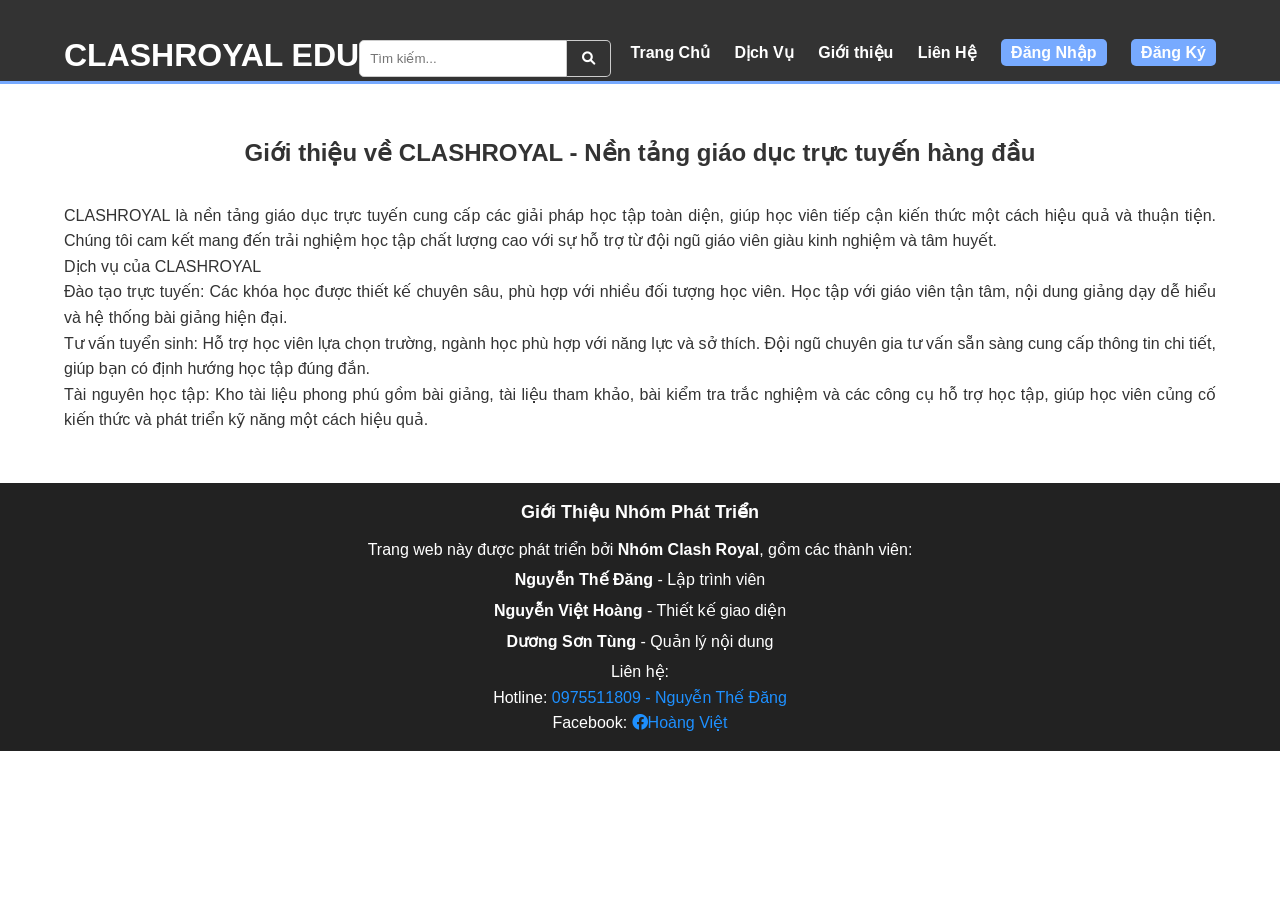
<file: about.html>
<!DOCTYPE html>
<html lang="vi">
<head>
    <meta charset="UTF-8">
    <meta name="viewport" content="width=device-width, initial-scale=1.0">
    <title>Giới thiệu</title>
    <link rel="stylesheet" href="https://cdnjs.cloudflare.com/ajax/libs/font-awesome/6.0.0-beta3/css/all.min.css">
    <link rel="stylesheet" href="styles.css">
</head>
<body>
    <header>
        <div class="container">
            <h1>CLASHROYAL EDU</h1>
            <nav>
                <ul>
                    <li><a href="index.html">Trang Chủ</a></li>
                    <li><a href="services.html">Dịch Vụ</a></li>
                    <li><a href="about.html" class="active">Giới thiệu</a></li>
                    <li><a href="contact.html">Liên Hệ</a></li>
                    <li><a href="login.html" class="btn-login">Đăng Nhập</a></li>
                    <li><a href="signup.html" class="btn-signup">Đăng Ký</a></li>
                </ul>
            </nav>
            <div class="search-bar">
                <form action="/search" method="get">
                    <input type="text" placeholder="Tìm kiếm..." name="query">
                    <button type="submit"><i class="fas fa-search"></i></button>
                </form>
            </div>
        </div>
    </header>

    <section class="about">
        <div class="container">
            <h2>Giới thiệu về CLASHROYAL - Nền tảng giáo dục trực tuyến hàng đầu</h2>
            <p>CLASHROYAL là nền tảng giáo dục trực tuyến cung cấp các giải pháp học tập toàn diện, giúp học viên tiếp cận kiến thức một cách hiệu quả và thuận tiện. Chúng tôi cam kết mang đến trải nghiệm học tập chất lượng cao với sự hỗ trợ từ đội ngũ giáo viên giàu kinh nghiệm và tâm huyết.</p>
            <p>Dịch vụ của CLASHROYAL</p>
            <p>Đào tạo trực tuyến: Các khóa học được thiết kế chuyên sâu, phù hợp với nhiều đối tượng học viên. Học tập với giáo viên tận tâm, nội dung giảng dạy dễ hiểu và hệ thống bài giảng hiện đại.</p>
            <p>Tư vấn tuyển sinh: Hỗ trợ học viên lựa chọn trường, ngành học phù hợp với năng lực và sở thích. Đội ngũ chuyên gia tư vấn sẵn sàng cung cấp thông tin chi tiết, giúp bạn có định hướng học tập đúng đắn.</p>
            <p>Tài nguyên học tập: Kho tài liệu phong phú gồm bài giảng, tài liệu tham khảo, bài kiểm tra trắc nghiệm và các công cụ hỗ trợ học tập, giúp học viên củng cố kiến thức và phát triển kỹ năng một cách hiệu quả.</p>
        </div>
    </section>

    <div class="footer">
        <h3>Giới Thiệu Nhóm Phát Triển</h3>
        <p>Trang web này được phát triển bởi <strong>Nhóm Clash Royal</strong>, gồm các thành viên:</p>
        <ul>
            <li><strong>Nguyễn Thế Đăng</strong> - Lập trình viên</li>
            <li><strong>Nguyễn Việt Hoàng</strong> - Thiết kế giao diện</li>
            <li><strong>Dương Sơn Tùng</strong> - Quản lý nội dung</li>
        </ul>
        <p>Liên hệ:</p>
        <p>Hotline: <a href="tel:0975511809">0975511809 - Nguyễn Thế Đăng</a></p>
        <p>Facebook: <a href="https://www.facebook.com/profile.php?id=100059034403064"><i class="fab fa-facebook"></i>Hoàng Việt</a></p>
    </div>
</body>
</html>
</file>
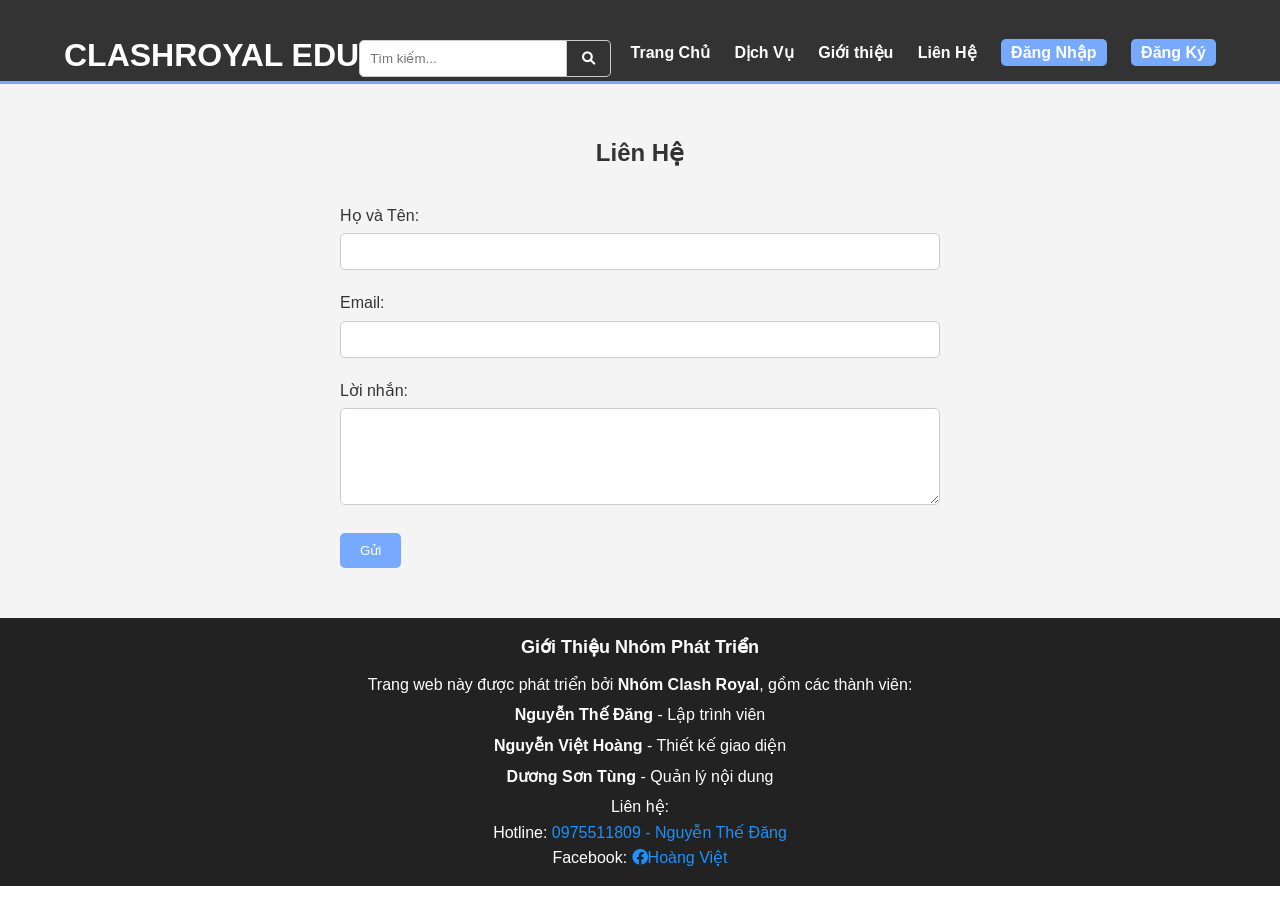
<file: contact.html>
<!DOCTYPE html>
<html lang="vi">
<head>
    <meta charset="UTF-8">
    <meta name="viewport" content="width=device-width, initial-scale=1.0">
    <title>Liên Hệ</title>
    <link rel="stylesheet" href="https://cdnjs.cloudflare.com/ajax/libs/font-awesome/6.0.0-beta3/css/all.min.css">
    <link rel="stylesheet" href="styles.css">
</head>
<body>
    <header>
        <div class="container">
            <h1>CLASHROYAL EDU</h1>
            <nav>
                <ul>
                    <li><a href="index.html">Trang Chủ</a></li>
                    <li><a href="services.html">Dịch Vụ</a></li>
                    <li><a href="about.html">Giới thiệu</a></li>
                    <li><a href="contact.html" class="active">Liên Hệ</a></li>
                    <li><a href="login.html" class="btn-login">Đăng Nhập</a></li>
                    <li><a href="signup.html" class="btn-signup">Đăng Ký</a></li>
                </ul>
            </nav>
            <div class="search-bar">
                <form action="/search" method="get">
                    <input type="text" placeholder="Tìm kiếm..." name="query">
                    <button type="submit"><i class="fas fa-search"></i></button>
                </form>
            </div>
        </div>
    </header>

    <section class="contact">
        <div class="container">
            <h2>Liên Hệ</h2>
            <form action="#" method="post">
                <label for="name">Họ và Tên:</label>
                <input type="text" id="name" name="name" required>

                <label for="email">Email:</label>
                <input type="email" id="email" name="email" required>

                <label for="message">Lời nhắn:</label>
                <textarea id="message" name="message" rows="5" required></textarea>

                <button type="submit">Gửi</button>
            </form>
        </div>
    </section>

    <div class="footer">
        <h3>Giới Thiệu Nhóm Phát Triển</h3>
        <p>Trang web này được phát triển bởi <strong>Nhóm Clash Royal</strong>, gồm các thành viên:</p>
        <ul>
            <li><strong>Nguyễn Thế Đăng</strong> - Lập trình viên</li>
            <li><strong>Nguyễn Việt Hoàng</strong> - Thiết kế giao diện</li>
            <li><strong>Dương Sơn Tùng</strong> - Quản lý nội dung</li>
        </ul>
        <p>Liên hệ:</p>
        <p>Hotline: <a href="tel:0975511809">0975511809 - Nguyễn Thế Đăng</a></p>
        <p>Facebook: <a href="https://www.facebook.com/profile.php?id=100059034403064"><i class="fab fa-facebook"></i>Hoàng Việt</a></p>
    </div>
</body>
</html>
</file>
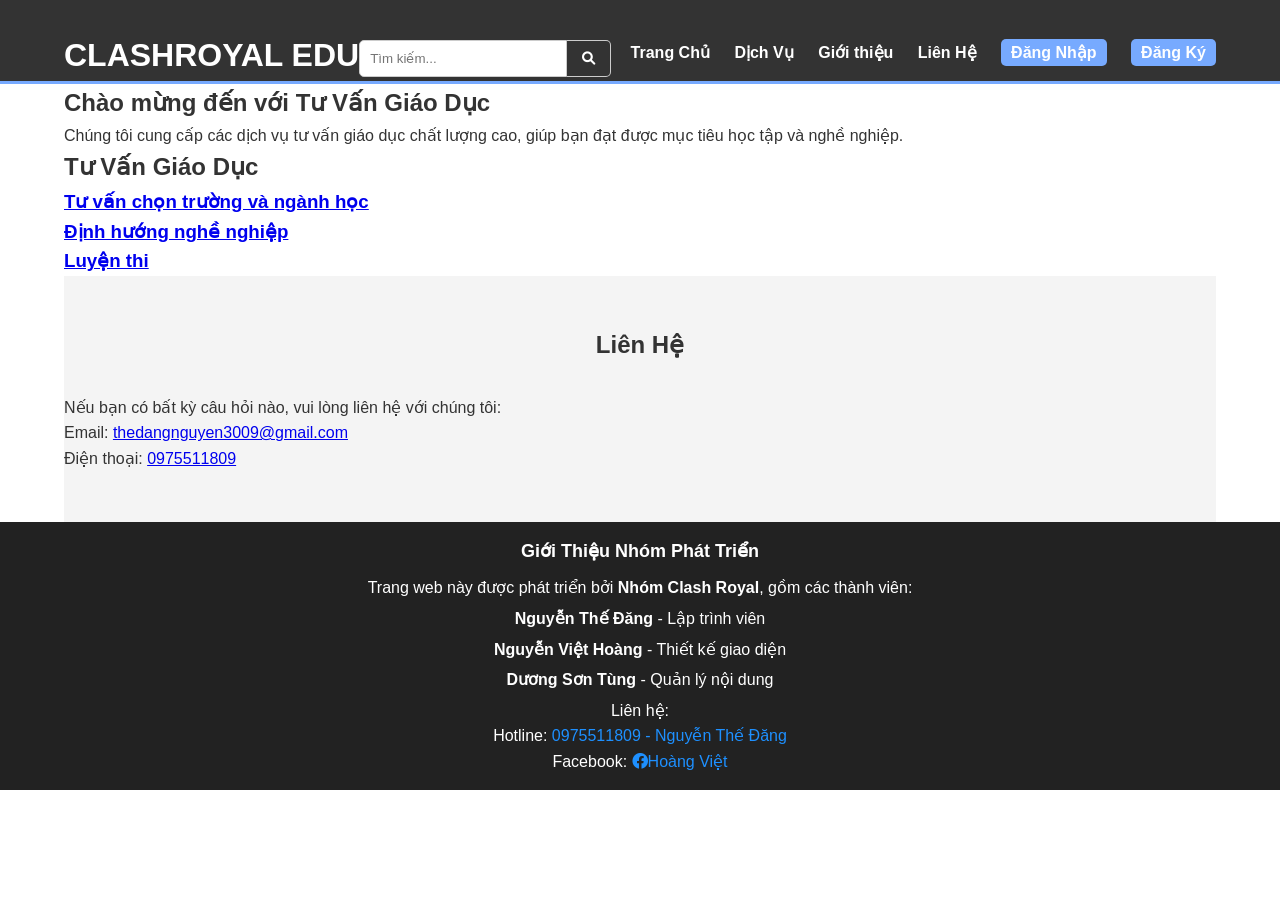
<file: edu.html>
<!DOCTYPE html>
<html lang="vi">
<head>
    <meta charset="UTF-8">
    <meta name="viewport" content="width=device-width, initial-scale=1.0">
    <meta name="description" content="CLASHROYAL EDU cung cấp dịch vụ tư vấn giáo dục, hỗ trợ du học, định hướng nghề nghiệp và luyện thi.">
    <meta name="keywords" content="tư vấn giáo dục, du học, hướng nghiệp, luyện thi, CLASHROYAL EDU">
    <meta name="author" content="Nhóm Clash Royal">
    <title>Tư Vấn Giáo Dục</title>
    <link rel="icon" href="favicon.ico" type="image/x-icon">
    <link rel="stylesheet" href="https://cdnjs.cloudflare.com/ajax/libs/font-awesome/6.0.0-beta3/css/all.min.css">
    <link rel="stylesheet" href="styles.css">
</head>
<body>
    <header>
        <div class="container">
            <h1>CLASHROYAL EDU</h1>
            <nav>
                <ul>
                    <li><a href="index.html" class="active">Trang Chủ</a></li>
                    <li><a href="services.html">Dịch Vụ</a></li>
                    <li><a href="about.html">Giới thiệu</a></li>
                    <li><a href="contact.html">Liên Hệ</a></li>
                    <li><a href="login.html" class="btn-login">Đăng Nhập</a></li>
                    <li><a href="signup.html" class="btn-signup">Đăng Ký</a></li>
                </ul>
            </nav>
            <div class="search-bar">
                <form action="/search" method="get">
                    <input type="text" placeholder="Tìm kiếm..." name="query">
                    <button type="submit"><i class="fas fa-search"></i></button>
                </form>
            </div>
        </div>
    </header>
    <div class="container">
        <section id="home" class="home">
            <h2>Chào mừng đến với Tư Vấn Giáo Dục</h2>
            <p>Chúng tôi cung cấp các dịch vụ tư vấn giáo dục chất lượng cao, giúp bạn đạt được mục tiêu học tập và nghề nghiệp.</p>
        </section>

        <section id="edu-1" class="edu-1">
            <h2>Tư Vấn Giáo Dục</h2>
                <h3><a href="https://diemthi.tuyensinh247.com/tu-van-chon-truong.html#google_vignette">Tư vấn chọn trường và ngành học</a></h3>
                <h3><a href="https://hrchannels.com/uptalent/dinh-huong-nghe-nghiep-cho-tuong-lai.html">Định hướng nghề nghiệp</a></h3>
                <h3><a href="https://hocaz.vn/luyen-thi-thpt-qg">Luyện thi</a></h3>
        </section>
        <section id="contact" class="contact">
            <h2>Liên Hệ</h2>
            <p>Nếu bạn có bất kỳ câu hỏi nào, vui lòng liên hệ với chúng tôi:</p>
            <p>Email: <a href="mailto:thedangnguyen3009@gmail.com">thedangnguyen3009@gmail.com</a></p>
            <p>Điện thoại: <a href="tel:0975511809">0975511809</a></p>
        </section>
    </div>
    <footer class="footer">
        <h3>Giới Thiệu Nhóm Phát Triển</h3>
        <p>Trang web này được phát triển bởi <strong>Nhóm Clash Royal</strong>, gồm các thành viên:</p>
        <ul>
            <li><strong>Nguyễn Thế Đăng</strong> - Lập trình viên</li>
            <li><strong>Nguyễn Việt Hoàng</strong> - Thiết kế giao diện</li>
            <li><strong>Dương Sơn Tùng</strong> - Quản lý nội dung</li>
        </ul>
        <p>Liên hệ:</p>
        <p>Hotline: <a href="tel:0975511809">0975511809 - Nguyễn Thế Đăng</a></p>
        <p>Facebook: <a href="https://www.facebook.com/profile.php?id=100059034403064"><i class="fab fa-facebook"></i>Hoàng Việt</a></p>
    </footer>
</body>
</html>
</file>
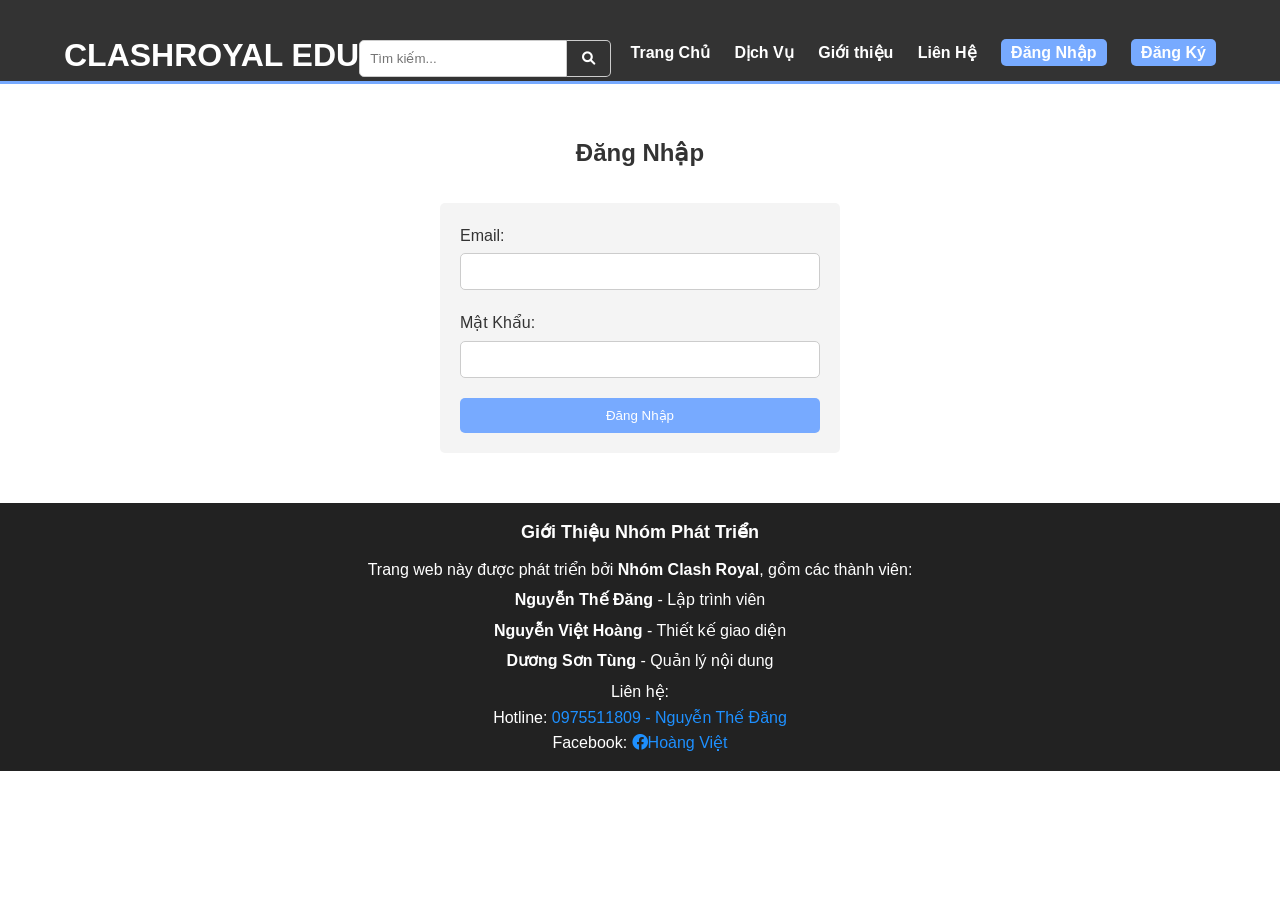
<file: login.html>
<!DOCTYPE html>
<html lang="vi">
<head>
    <meta charset="UTF-8">
    <meta name="viewport" content="width=device-width, initial-scale=1.0">
    <title>Đăng Nhập</title>
    <link rel="stylesheet" href="https://cdnjs.cloudflare.com/ajax/libs/font-awesome/6.0.0-beta3/css/all.min.css">
    <link rel="stylesheet" href="styles.css">
</head>
<body>
    <header>
        <div class="container">
            <h1>CLASHROYAL EDU</h1>
            <nav>
                <ul>
                    <li><a href="index.html">Trang Chủ</a></li>
                    <li><a href="services.html">Dịch Vụ</a></li>
                    <li><a href="about.html">Giới thiệu</a></li>
                    <li><a href="contact.html" class="active">Liên Hệ</a></li>
                    <li><a href="login.html" class="btn-login">Đăng Nhập</a></li>
                    <li><a href="signup.html" class="btn-signup">Đăng Ký</a></li>
                </ul>
            </nav>
            <div class="search-bar">
                <form action="/search" method="get">
                    <input type="text" placeholder="Tìm kiếm..." name="query">
                    <button type="submit"><i class="fas fa-search"></i></button>
                </form>
            </div>
        </div>
    </header>

    <section id="login" class="auth-section">
        <div class="container">
            <h2>Đăng Nhập</h2>
            <form id="login-form" action="#" method="post">
                <label for="login-email">Email:</label>
                <input type="email" id="login-email" name="login-email" required>

                <label for="login-password">Mật Khẩu:</label>
                <input type="password" id="login-password" name="login-password" required>

                <button type="submit">Đăng Nhập</button>
            </form>
        </div>
    </section>

    <div class="footer">
        <h3>Giới Thiệu Nhóm Phát Triển</h3>
        <p>Trang web này được phát triển bởi <strong>Nhóm Clash Royal</strong>, gồm các thành viên:</p>
        <ul>
            <li><strong>Nguyễn Thế Đăng</strong> - Lập trình viên</li>
            <li><strong>Nguyễn Việt Hoàng</strong> - Thiết kế giao diện</li>
            <li><strong>Dương Sơn Tùng</strong> - Quản lý nội dung</li>
        </ul>
        <p>Liên hệ:</p>
        <p>Hotline: <a href="tel:0975511809">0975511809 - Nguyễn Thế Đăng</a></p>
        <p>Facebook: <a href="https://www.facebook.com/profile.php?id=100059034403064"><i class="fab fa-facebook"></i>Hoàng Việt</a></p>
    </div>
</body>
</html>
</file>
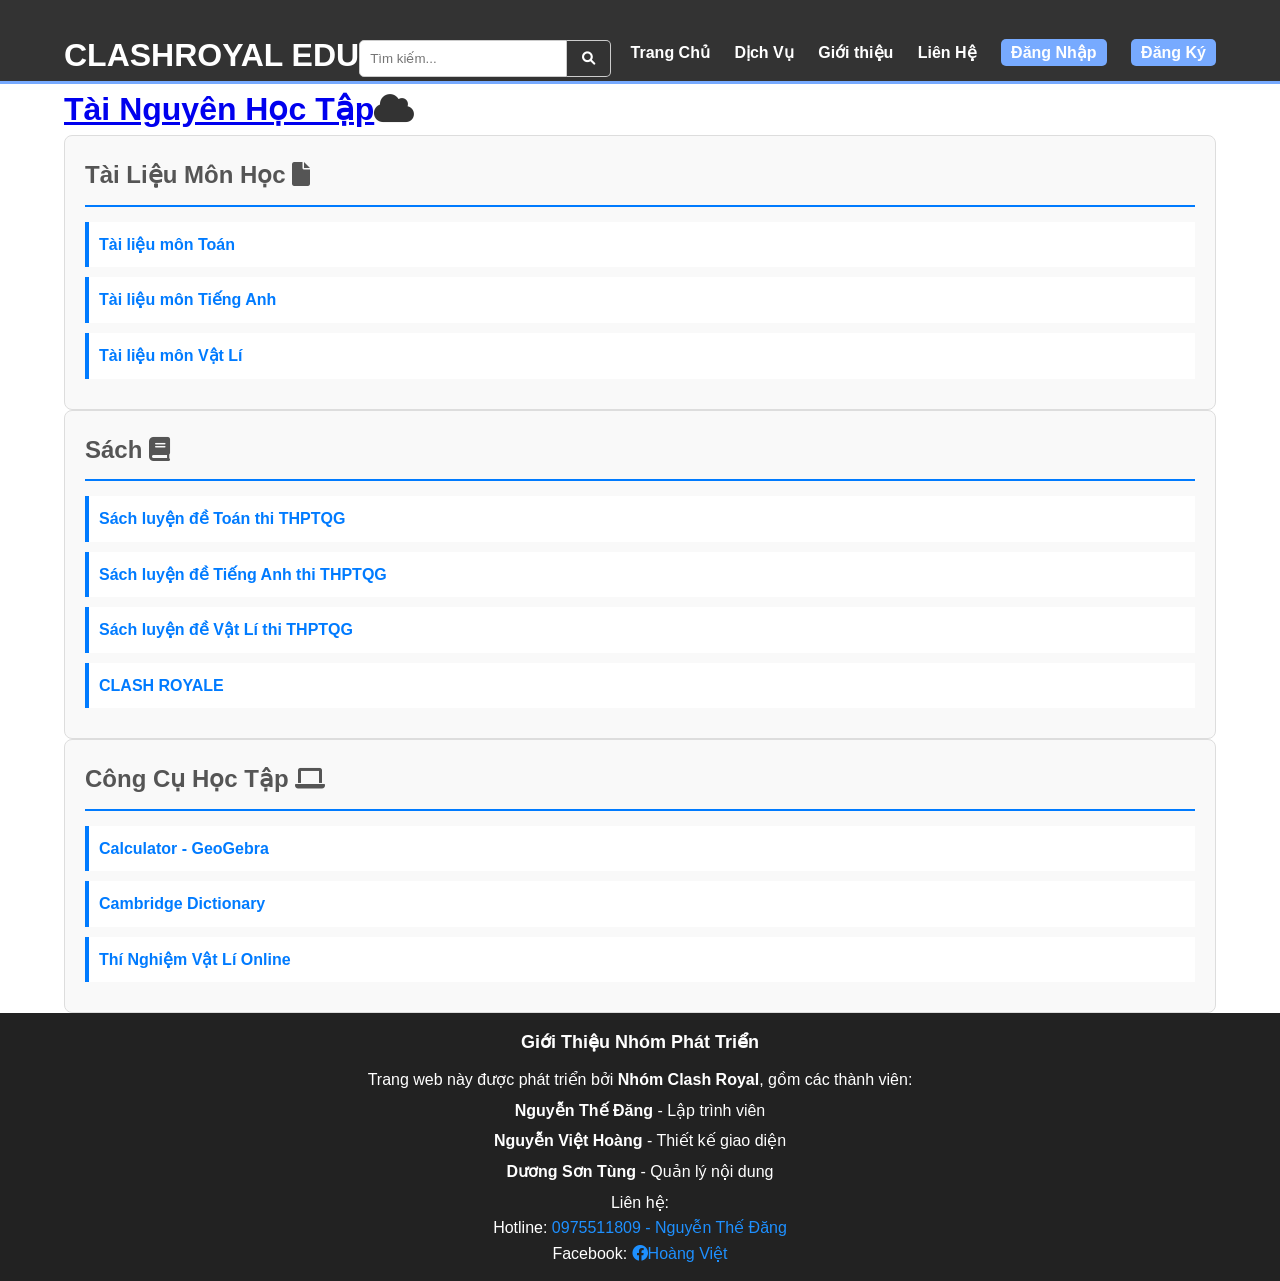
<file: phao.html>
<!DOCTYPE html>
<html lang="vi">
<head>
    <meta charset="UTF-8">
    <meta name="viewport" content="width=device-width, initial-scale=1.0">
    <title>Tài Nguyên Học Tập</title>
    <link rel="stylesheet" href="https://cdnjs.cloudflare.com/ajax/libs/font-awesome/6.0.0-beta3/css/all.min.css">
    <link rel="stylesheet" href="styles.css">
</head>
<body>
    <header>
        <div class="container">
            <h1>CLASHROYAL EDU</h1>
            <nav>
                <ul>
                    <li><a href="index.html" class="active">Trang Chủ</a></li>
                    <li><a href="services.html">Dịch Vụ</a></li>
                    <li><a href="about.html">Giới thiệu</a></li>
                    <li><a href="contact.html">Liên Hệ</a></li>
                    <li><a href="login.html" class="btn-login">Đăng Nhập</a></li>
                    <li><a href="signup.html" class="btn-signup">Đăng Ký</a></li>
                </ul>
            </nav>
            <div class="search-bar">
                <form action="/search" method="get">
                    <input type="text" placeholder="Tìm kiếm..." name="query">
                    <button type="submit"><i class="fas fa-search"></i></button>
                </form>
            </div>
        </div>
    </header>
    <div class="container">
        <h1><a href="phao.html">Tài Nguyên Học Tập</a><i class="fas fa-cloud"></i></h1>
        <div class="resource-category">
            <h2>Tài Liệu Môn Học <i class="fas fa-file"></i></h2>
            <ul class="resource-list">
                <li><a href="https://www.facebook.com/dovanduc2020" target="_blank">Tài liệu môn Toán</a></li>
                <li><a href="https://www.facebook.com/profile.php?id=100062190998932" target="_blank">Tài liệu môn Tiếng Anh</a></li>
                <li><a href="https://www.facebook.com/groups/875806032944605" target="_blank">Tài liệu môn Vật Lí</a></li>
            </ul>
        </div>

        <div class="resource-category">
            <h2>Sách <i class="fas fa-book"></i></h2>
            <ul class="resource-list">
                <li><a href="https://moon.vn/sach-id/50-de-minh-hoa-mon-toan-hoc-tnpt-2025-19750545" target="_blank">Sách luyện đề Toán thi THPTQG</a></li>
                <li><a href="https://moon.vn/sach-id/50-de-minh-hoa-mon-tieng-anh-tnpt-2025-19750901" target="_blank">Sách luyện đề Tiếng Anh thi THPTQG</a></li>
                <li><a href="https://moon.vn/sach-id/50-de-minh-hoa-mon-vat-li-tnpt-2025-19750684" target="_blank">Sách luyện đề Vật Lí thi THPTQG</a></li>
                <li><a href="https://support.supercell.com/clash-royale/en/" target="_blank">CLASH ROYALE</a></li>
            </ul>
        </div>

        <div class="resource-category">
            <h2>Công Cụ Học Tập <i class="fas fa-laptop"></i></h2>
            <ul class="resource-list">
                <li><a href="https://www.geogebra.org/calculator" target="_blank">Calculator - GeoGebra</a></li>
                <li><a href="https://dictionary.cambridge.org/vi/" target="_blank">Cambridge Dictionary</a></li>
                <li><a href="https://phet.colorado.edu/vi/simulations/filter?subjects=physics&type=html" target="_blank">Thí Nghiệm Vật Lí Online</a></li>
            </ul>
        </div>
    </div>
    <div class="footer">
        <h3>Giới Thiệu Nhóm Phát Triển</h3>
        <p>Trang web này được phát triển bởi <strong>Nhóm Clash Royal</strong>, gồm các thành viên:</p>
        <ul>
            <li><strong>Nguyễn Thế Đăng</strong> - Lập trình viên</li>
            <li><strong>Nguyễn Việt Hoàng</strong> - Thiết kế giao diện</li>
            <li><strong>Dương Sơn Tùng</strong> - Quản lý nội dung</li>
        </ul>
        <p>Liên hệ:</p>
        <p>Hotline: <a href="tel:0975511809">0975511809 - Nguyễn Thế Đăng</a></p>
        <p>Facebook: <a href="https://www.facebook.com/profile.php?id=100059034403064"><i class="fab fa-facebook"></i>Hoàng Việt</a></p>
    </div>
</body>
</html>
</file>
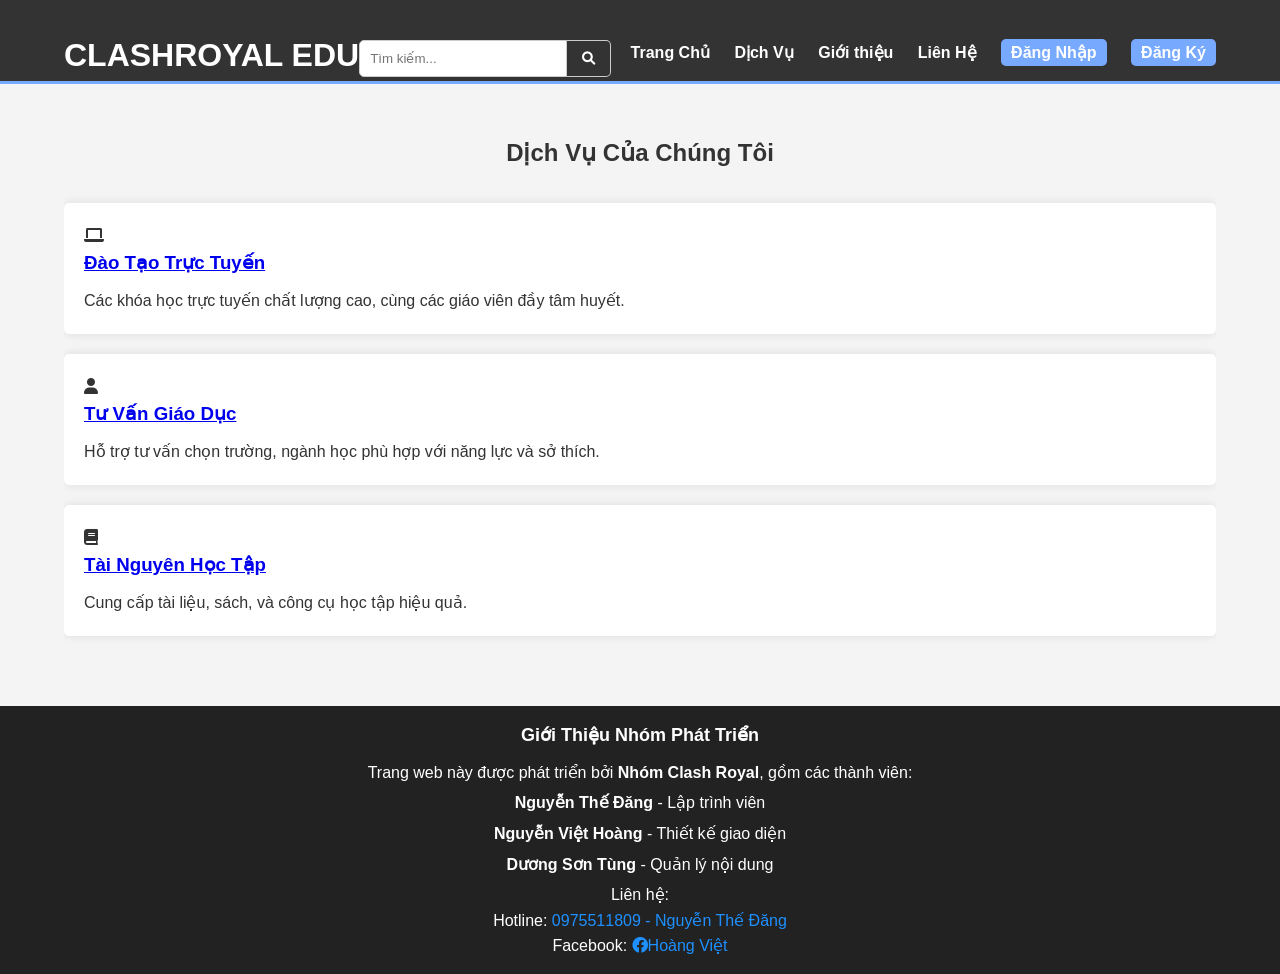
<file: services.html>
<!DOCTYPE html>
<html lang="vi">
<head>
    <meta charset="UTF-8">
    <meta name="viewport" content="width=device-width, initial-scale=1.0">
    <title>Dịch Vụ</title>
    <link rel="stylesheet" href="https://cdnjs.cloudflare.com/ajax/libs/font-awesome/6.0.0-beta3/css/all.min.css">
    <link rel="stylesheet" href="styles.css">
</head>
<body>
    <header>
        <div class="container">
            <h1>CLASHROYAL EDU</h1>
            <nav>
                <ul>
                    <li><a href="index.html">Trang Chủ</a></li>
                    <li><a href="services.html" class="active">Dịch Vụ</a></li>
                    <li><a href="about.html">Giới thiệu</a></li>
                    <li><a href="contact.html">Liên Hệ</a></li>
                    <li><a href="login.html" class="btn-login">Đăng Nhập</a></li>
                    <li><a href="signup.html" class="btn-signup">Đăng Ký</a></li>
                </ul>
            </nav>
            <div class="search-bar">
                <form action="/search" method="get">
                    <input type="text" placeholder="Tìm kiếm..." name="query">
                    <button type="submit"><i class="fas fa-search"></i></button>
                </form>
            </div>
        </div>
    </header>
    <section class="services">
        <div class="container">
            <h2>Dịch Vụ Của Chúng Tôi</h2>
            <div class="service-item">
                <i class="fas fa-laptop"></i>
                <h3><a href="subject.html">Đào Tạo Trực Tuyến</a></h3>
                <p>Các khóa học trực tuyến chất lượng cao, cùng các giáo viên đầy tâm huyết.</p>
            </div>
            <div class="service-item">
                <i class="fas fa-user"></i>
                <h3><a href="edu.html">Tư Vấn Giáo Dục</a></h3>
                <p>Hỗ trợ tư vấn chọn trường, ngành học phù hợp với năng lực và sở thích.</p>
            </div>
            <div class="service-item">
                <i class="fas fa-book"></i>
                <h3><a href="phao.html">Tài Nguyên Học Tập</a></h3>
                <p>Cung cấp tài liệu, sách, và công cụ học tập hiệu quả.</p>
            </div>
        </div>
    </section>

    <div class="footer">
        <h3>Giới Thiệu Nhóm Phát Triển</h3>
        <p>Trang web này được phát triển bởi <strong>Nhóm Clash Royal</strong>, gồm các thành viên:</p>
        <ul>
            <li><strong>Nguyễn Thế Đăng</strong> - Lập trình viên</li>
            <li><strong>Nguyễn Việt Hoàng</strong> - Thiết kế giao diện</li>
            <li><strong>Dương Sơn Tùng</strong> - Quản lý nội dung</li>
        </ul>
        <p>Liên hệ:</p>
        <p>Hotline: <a href="tel:0975511809">0975511809 - Nguyễn Thế Đăng</a></p>
        <p>Facebook: <a href="https://www.facebook.com/profile.php?id=100059034403064"><i class="fab fa-facebook"></i>Hoàng Việt</a></p>
    </div>
</body>
</html>
</file>
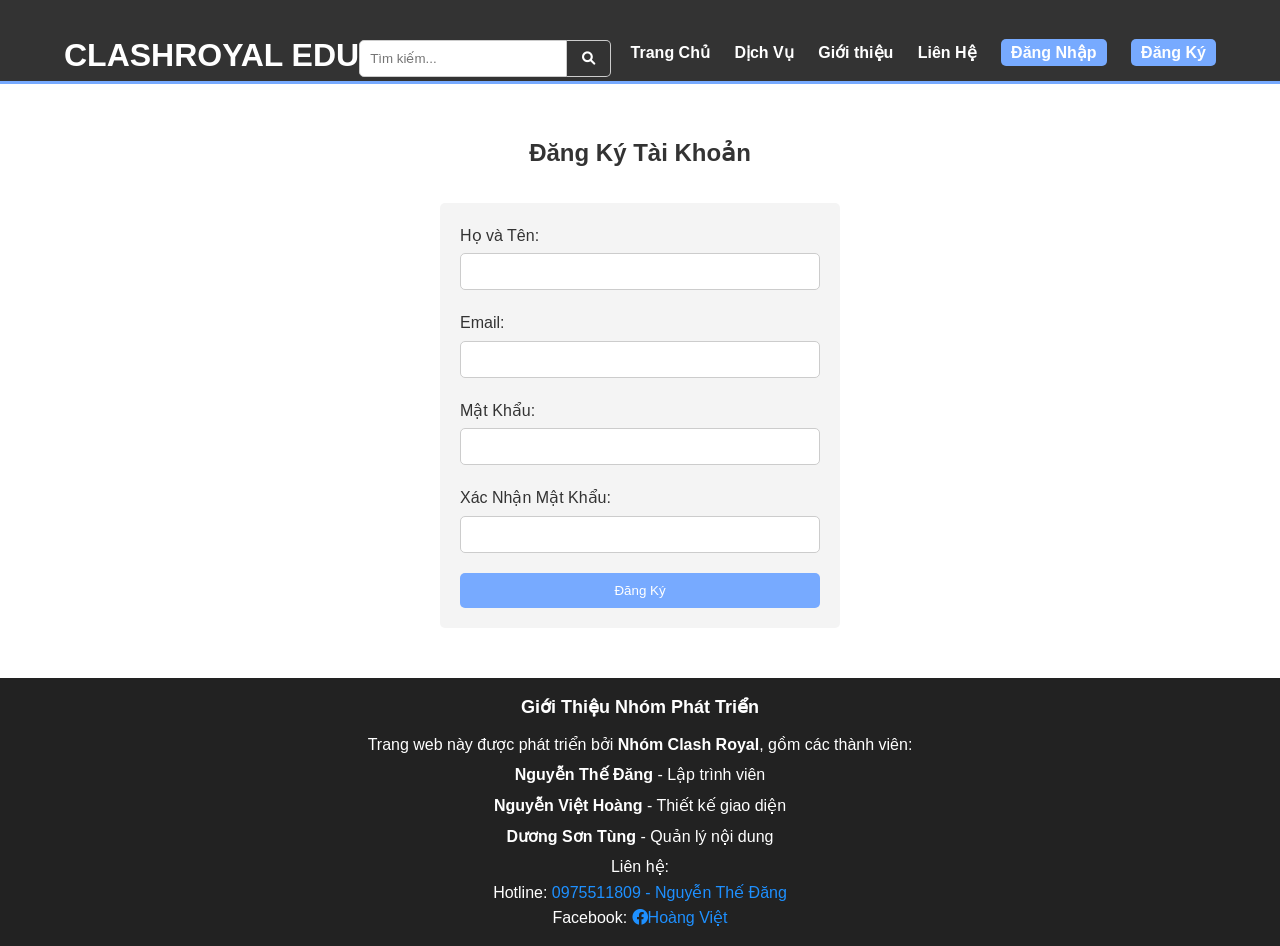
<file: signup.html>
<!DOCTYPE html>
<html lang="vi">
<head>
    <meta charset="UTF-8">
    <meta name="viewport" content="width=device-width, initial-scale=1.0">
    <title>Đăng Ký Tài Khoản</title>
    <link rel="stylesheet" href="https://cdnjs.cloudflare.com/ajax/libs/font-awesome/6.0.0-beta3/css/all.min.css">
    <link rel="stylesheet" href="styles.css">
</head>
<body>
    <header>
        <div class="container">
            <h1>CLASHROYAL EDU</h1>
            <nav>
                <ul>
                    <li><a href="index.html">Trang Chủ</a></li>
                    <li><a href="services.html">Dịch Vụ</a></li>
                    <li><a href="about.html">Giới thiệu</a></li>
                    <li><a href="contact.html" class="active">Liên Hệ</a></li>
                    <li><a href="login.html" class="btn-login">Đăng Nhập</a></li>
                    <li><a href="signup.html" class="btn-signup">Đăng Ký</a></li>
                </ul>
            </nav>
            <div class="search-bar">
                <form action="/search" method="get">
                    <input type="text" placeholder="Tìm kiếm..." name="query">
                    <button type="submit"><i class="fas fa-search"></i></button>
                </form>
            </div>
        </div>
    </header>

    <section id="signup" class="auth-section">
        <div class="container">
            <h2>Đăng Ký Tài Khoản</h2>
            <form id="signup-form" action="#" method="post">
                <label for="signup-name">Họ và Tên:</label>
                <input type="text" id="signup-name" name="signup-name" required>

                <label for="signup-email">Email:</label>
                <input type="email" id="signup-email" name="signup-email" required>

                <label for="signup-password">Mật Khẩu:</label>
                <input type="password" id="signup-password" name="signup-password" required>

                <label for="signup-confirm-password">Xác Nhận Mật Khẩu:</label>
                <input type="password" id="signup-confirm-password" name="signup-confirm-password" required>

                <button type="submit">Đăng Ký</button>
            </form>
        </div>
    </section>

    <div class="footer">
        <h3>Giới Thiệu Nhóm Phát Triển</h3>
        <p>Trang web này được phát triển bởi <strong>Nhóm Clash Royal</strong>, gồm các thành viên:</p>
        <ul>
            <li><strong>Nguyễn Thế Đăng</strong> - Lập trình viên</li>
            <li><strong>Nguyễn Việt Hoàng</strong> - Thiết kế giao diện</li>
            <li><strong>Dương Sơn Tùng</strong> - Quản lý nội dung</li>
        </ul>
        <p>Liên hệ:</p>
        <p>Hotline: <a href="tel:0975511809">0975511809 - Nguyễn Thế Đăng</a></p>
        <p>Facebook: <a href="https://www.facebook.com/profile.php?id=100059034403064"><i class="fab fa-facebook"></i>Hoàng Việt</a></p>
    </div>
</body>
</html>
</file>
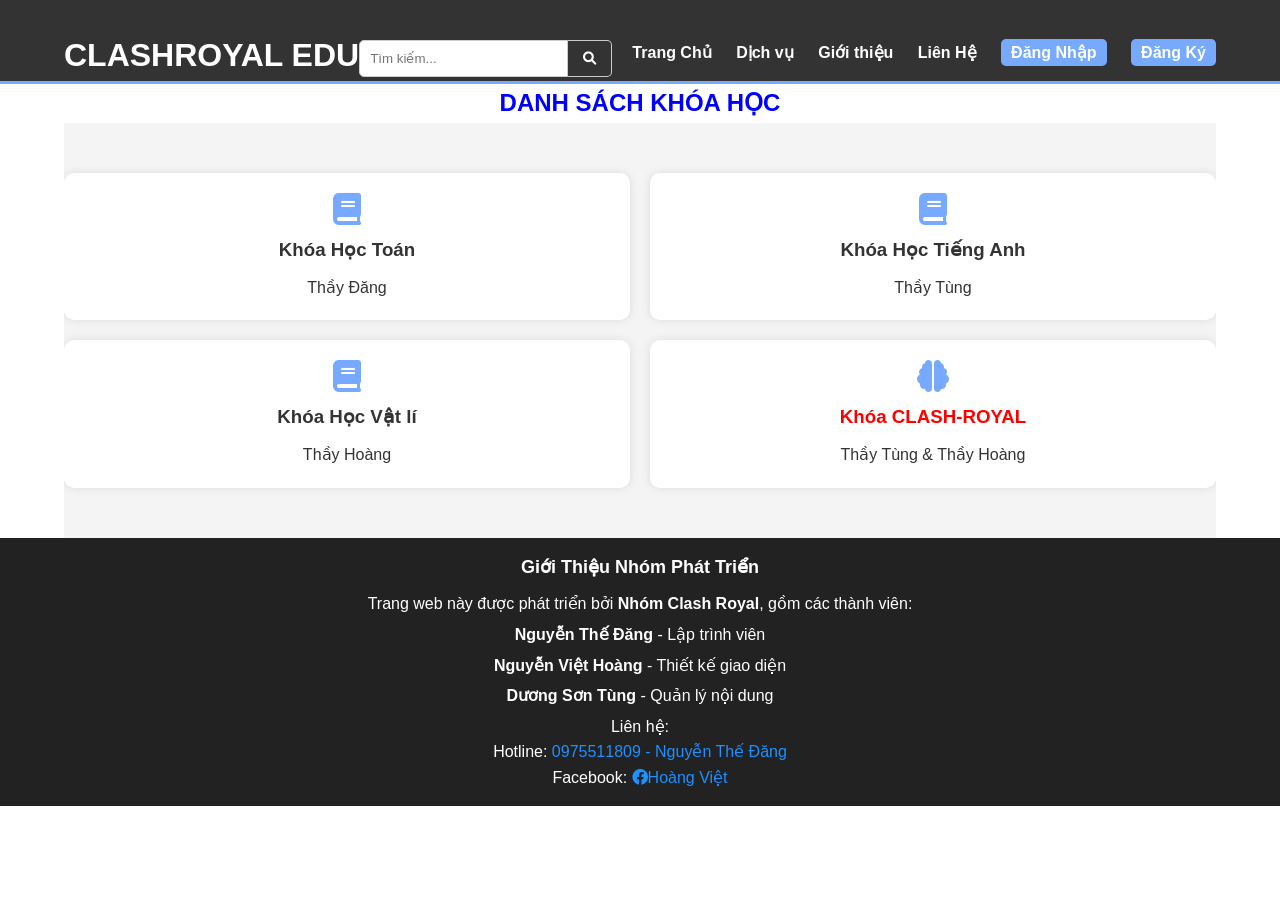
<file: subject.html>
<!DOCTYPE html>
<html lang="vi">
<head>
    <meta charset="UTF-8">
    <meta name="viewport" content="width=device-width, initial-scale=1.0">
    <title>Danh Sách Khóa Học</title>
    <link rel="stylesheet" href="https://cdnjs.cloudflare.com/ajax/libs/font-awesome/6.0.0-beta3/css/all.min.css">
    <link rel="stylesheet" href="styles.css">
</head>
<body>
    <header>
        <div class="container">
            <h1>CLASHROYAL EDU</h1>
            <nav>
                <ul>
                    <li><a href="index.html">Trang Chủ</a></li>
                    <li><a href="services.html" class="active">Dịch vụ</a></li>
                    <li><a href="about.html">Giới thiệu</a></li>
                    <li><a href="contact.html">Liên Hệ</a></li>
                    <li><a href="login.html" class="btn-login">Đăng Nhập</a></li>
                    <li><a href="signup.html" class="btn-signup">Đăng Ký</a></li>
                </ul>
            </nav>
            <div class="search-bar">
                <form action="/search" method="get">
                    <input type="text" placeholder="Tìm kiếm..." name="query">
                    <button type="submit"><i class="fas fa-search"></i></button>
                </form>
            </div>
        </div>
    </header>
    <h2 style="text-align: center; color: blue;">DANH SÁCH KHÓA HỌC</h2>
    <section class="courses container">
        <div class="course-item">
            <i class="fas fa-book"></i>
            <h3><a href="math.html">Khóa Học Toán</a></h3>
            <p>Thầy Đăng</p>
        </div>
        <div class="course-item">
            <i class="fas fa-book"></i>
            <h3><a href="english.html">Khóa Học Tiếng Anh </a></h3>
            <p>Thầy Tùng</p>
        </div>
        <div class="course-item">
            <i class="fas fa-book"></i>
            <h3><a href="physic.html">Khóa Học Vật lí </a></h3>
            <p>Thầy Hoàng</p>
        </div>
        <div class="course-item">
            <i class="fas fa-brain"></i>
            <h3><a href="https://www.deckshop.pro/vi/deck/" style="color: red;">Khóa CLASH-ROYAL</a></h3>
            <p>Thầy Tùng & Thầy Hoàng</p>
        </div>
    </section>

    <div class="footer">
        <h3>Giới Thiệu Nhóm Phát Triển</h3>
        <p>Trang web này được phát triển bởi <strong>Nhóm Clash Royal</strong>, gồm các thành viên:</p>
        <ul>
            <li><strong>Nguyễn Thế Đăng</strong> - Lập trình viên</li>
            <li><strong>Nguyễn Việt Hoàng</strong> - Thiết kế giao diện</li>
            <li><strong>Dương Sơn Tùng</strong> - Quản lý nội dung</li>
        </ul>
        <p>Liên hệ:</p>
        <p>Hotline: <a href="tel:0975511809">0975511809 - Nguyễn Thế Đăng</a></p>
        <p>Facebook: <a href="https://www.facebook.com/profile.php?id=100059034403064"><i class="fab fa-facebook"></i>Hoàng Việt</a></p>
    </div>
</body>
</html>
</file>
<file: styles.css>
/* Reset CSS */
* {
    margin: 0;
    padding: 0;
    box-sizing: border-box;
}

body {
    background-image: url(''); /* Thay thế bằng đường dẫn đến hình ảnh của bạn */
    background-size: cover; /* Đảm bảo hình nền phủ kín toàn bộ trang */
    background-position: center; /* Căn giữa hình nền */
    background-repeat: no-repeat; /* Không lặp lại hình nền */
    color: white; /* Đổi màu chữ để phù hợp với hình nền */
}
body {
    font-family: Arial, sans-serif;
    line-height: 1.6;
    color: #333;
}

.container {
    width: 90%;
    margin: auto;
    overflow: hidden;
}
@media (max-width: 768px) {
    .container {
        width: 95%;
    }

    nav ul li {
        display: block;
        margin: 10px 0;
    }

    .hero h2 {
        font-size: 1.5em;
    }

    .btn {
        display: block;
        margin: 10px auto;
    }
}

/* Header */
header {
    background: #333;
    color: #fff;
    padding-top: 30px;
    min-height: 70px;
    border-bottom: #77aaff 3px solid;
}

header h1 {
    float: left;
}

header nav {
    float: right;
    margin-top: 10px;
}

header nav ul {
    list-style: none;
}

header nav ul li {
    display: inline;
    margin-left: 20px;
}

header nav ul li a {
    color: #fff;
    text-decoration: none;
    font-weight: bold;
}
.image-with-text {
    position: relative; /* Cho phép chữ chồng lên hình ảnh */
    display: inline-block; /* Đảm bảo phần tử không chiếm toàn bộ chiều rộng */
}

.image-with-text img {
    display: block; /* Đảm bảo hình ảnh hiển thị đúng */
    width: 10000000%; /* Điều chỉnh kích thước hình ảnh */
    max-width: 1000px; /* Giới hạn kích thước tối đa */
    height:10000000%; /* Giữ tỷ lệ hình ảnh */
}

.text-overlay {
    position: absolute; /* Đặt chữ chồng lên hình ảnh */
    top: 50%; /* Đặt chữ ở giữa theo chiều dọc */
    left: 50%; /* Đặt chữ ở giữa theo chiều ngang */
    transform: translate(-50%, -50%); /* Căn giữa chính xác */
    color: white; /* Màu chữ */
    font-size: 24px; /* Kích thước chữ */
    font-weight: bold; /* Độ đậm của chữ */
    text-align: center; /* Căn giữa chữ */
    background-color: rgba(0, 0, 0, 0.5); /* Màu nền cho chữ (tùy chọn) */
    padding: 10px 20px; /* Khoảng cách giữa chữ và viền */
    border-radius: 5px; /* Bo góc */
}
.courses {
    padding: 50px 0;
    background: #f4f4f4;
    text-align: center;
}

.courses h2 {
    margin-bottom: 30px;
}

/* Khóa Học - Grid Layout 2x2 */
.courses {
    display: grid;
    grid-template-columns: repeat(2, 1fr);
    grid-template-rows: repeat(2, 1fr);
    gap: 20px;
    padding: 50px 0;
    background: #f4f4f4;
    text-align: center;
}

.course-item {
    background: #fff;
    padding: 20px;
    border-radius: 10px;
    box-shadow: 0 0 10px rgba(0, 0, 0, 0.1);
    transition: transform 0.3s ease-in-out;
}

.course-item:hover {
    transform: scale(1.05);
}

.course-item i {
    font-size: 2em;
    margin-bottom: 10px;
    color: #77aaff;
}

.course-item h3 {
    margin-bottom: 10px;
}

.course-item a {
    text-decoration: none;
    color: #333;
    font-weight: bold;
}

@media (max-width: 768px) {
    .courses {
        grid-template-columns: 1fr;
        grid-template-rows: auto;
    }
}
/* Hero Section */
.hero {
    background: url('education-bg.jpg') no-repeat center center/cover;
    color: #fff;
    padding: 100px 0;
    text-align: center;
}

.hero h2 {
    font-size: 2.5em;
    margin-bottom: 20px;
}

.hero p {
    font-size: 1.2em;
    margin-bottom: 20px;
}

.hero .btn {
    background: #77aaff;
    color: #fff;
    padding: 10px 20px;
    text-decoration: none;
    font-weight: bold;
    border-radius: 5px;
}

.hero .btn:hover {
    background: #5599ff;
}

/* Services Section */
.services {
    padding: 50px 0;
    background: #f4f4f4;
}

.services h2 {
    text-align: center;
    margin-bottom: 30px;
}

.service-item {
    background: #fff;
    padding: 20px;
    margin-bottom: 20px;
    border-radius: 5px;
    box-shadow: 0 0 10px rgba(0, 0, 0, 0.1);
}

.service-item h3 {
    margin-bottom: 10px;
}

/* About Section */
.about {
    padding: 50px 0;
    background: #fff;
}

.about h2 {
    text-align: center;
    margin-bottom: 30px;
}

.about p {
    text-align: justify;
}
/* Auth Section */
.auth-section {
    padding: 50px 0;
    background: #fff;
}

.auth-section h2 {
    text-align: center;
    margin-bottom: 30px;
}

.auth-section form {
    max-width: 400px;
    margin: auto;
    background: #f4f4f4;
    padding: 20px;
    border-radius: 5px;
    box-shadow: 0 0 10px rgba(0, 0, 0, 0);
}

.auth-section form label {
    display: block;
    margin-bottom: 5px;
}

.auth-section form input {
    width: 100%;
    padding: 10px;
    margin-bottom: 20px;
    border: 1px solid #ccc;
    border-radius: 5px;
}

.auth-section form button {
    width: 100%;
    background: #77aaff;
    color: #fff;
    padding: 10px;
    border: none;
    border-radius: 5px;
    cursor: pointer;
}

.auth-section form button:hover {
    background: #5599ff;
}

/* Nút Đăng Nhập và Đăng Ký trong Header */
.btn-login, .btn-signup {
    background: #77aaff;
    color: #fff;
    padding: 5px 10px;
    border-radius: 5px;
    text-decoration: none;
    font-weight: bold;
}

.btn-login:hover, .btn-signup:hover {
    background: #5599ff;
}
/* styles.css */
.search-bar {
    margin-top: 10px;
    text-align: center;
}

.search-bar form {
    display: flex;
    justify-content: center;
    align-items: center;
}

.search-bar input[type="text"] {
    padding: 10px;
    width: 300px;
    border: 1px solid #ccc;
    border-radius: 5px 0 0 5px;
    outline: none;
}

.search-bar button {
    padding: 10px 15px;
    border: 1px solid #ccc;
    border-left: none;
    background-color: #333;
    color: #fff;
    border-radius: 0 5px 5px 0;
    cursor: pointer;
}

.search-bar button:hover {
    background-color: #555;
}
/* Contact Section */
.contact {
    padding: 50px 0;
    background: #f4f4f4;
}

.contact h2 {
    text-align: center;
    margin-bottom: 30px;
}

.contact form {
    max-width: 600px;
    margin: auto;
}

.contact form label {
    display: block;
    margin-bottom: 5px;
}

.contact form input, .contact form textarea {
    width: 100%;
    padding: 10px;
    margin-bottom: 20px;
    border: 1px solid #ccc;
    border-radius: 5px;
}

.contact form button {
    background: #77aaff;
    color: #fff;
    padding: 10px 20px;
    border: none;
    border-radius: 5px;
    cursor: pointer;
}

.contact form button:hover {
    background: #5599ff;
}

/* Footer */
.footer { 
    background: #222;
    color: #fff;
    text-align: center;
    padding: 15px;
    font-family: Arial, sans-serif;
}
.footer h3 {
    margin-bottom: 10px;
    font-size: 18px;
}
.footer ul {
    list-style: none;
    padding: 0;
}
.footer li {
    margin: 5px 0;
}
.footer a {
    color: #1e90ff;
    text-decoration: none;
}
.footer a:hover {
    text-decoration: underline;
}
.resource-category {
    background-color: #f9f9f9;
    padding: 20px;
    border: 1px solid #ddd;
    border-radius: 8px;
    transition: transform 0.3s ease, box-shadow 0.3s ease;
}

.resource-category:hover {
    transform: translateY(-5px);
    box-shadow: 0 5px 15px rgba(0, 0, 0, 0.1);
}

.resource-category h2 {
    color: #555;
    margin-bottom: 15px;
    border-bottom: 2px solid #007bff;
    padding-bottom: 10px;
}

.resource-list {
    list-style-type: none;
}

.resource-list li {
    margin: 10px 0;
    padding: 10px;
    background-color: #fff;
    border-left: 4px solid #007bff;
    transition: background-color 0.3s ease;
}

.resource-list li:hover {
    background-color: #e9e9e9;
}

.resource-list a {
    text-decoration: none;
    color: #007bff;
    font-weight: bold;
}

.resource-list a:hover {
    text-decoration: underline;
}
</file>
